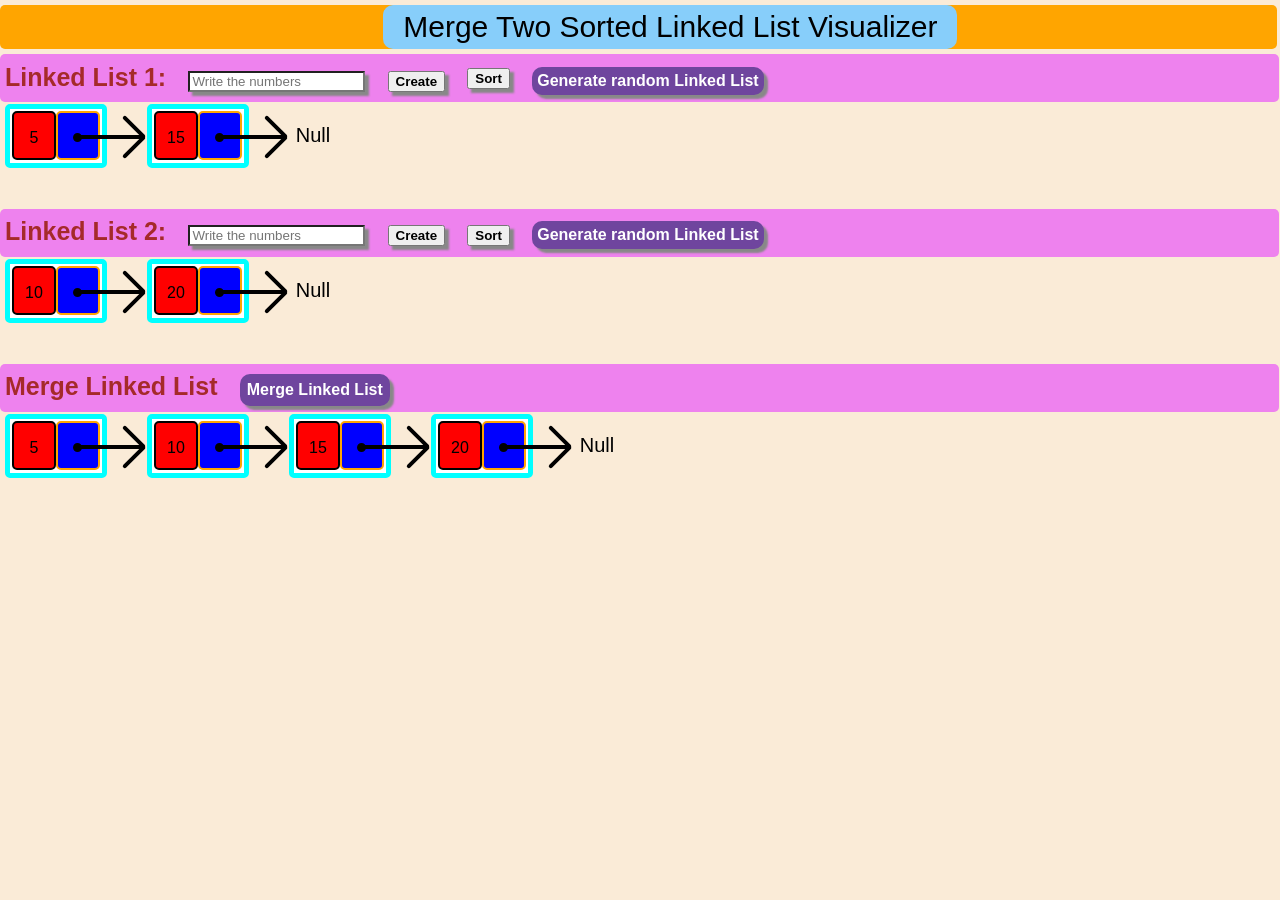
<file: index.html>
<!DOCTYPE html>
<html lang="en">
<head>
    <meta charset="UTF-8">
    <meta http-equiv="X-UA-Compatible" content="IE=edge">
    <meta name="viewport" content="width=device-width, initial-scale=1.0">
    <title>Document</title>
    <link rel="stylesheet" href="linked.css">
    </style>
</head>
<body>
    <div class="heading">
        <div id="head_title">
            <span>Merge Two Sorted Linked List Visualizer</span>
        </div>
    </div>
    <div class="array1">
            <label for="Linked_List1">
                <span style="width:70px;color:brown;font-size:25px"><b>Linked List 1:</b></span>&nbsp;&nbsp;&nbsp;&nbsp;
            </label>
            <input type="text" placeholder="Write the numbers" id="arrayf" onkeyup="check_value1()">&nbsp;&nbsp;&nbsp;&nbsp;
            <button onclick="create_node11()" id="create1" type="submit"><b>Create </b></button>&nbsp;&nbsp;&nbsp;&nbsp;
            <button onclick="Bubble_Sort1()" style="margin-top: 6px;"><b style="float: left;">Sort </b></button>&nbsp;&nbsp;&nbsp;&nbsp;
            <button onclick="random_ll1()" class="random">Generate random Linked List</button>
    </div>
    <div id="linked_list1">
        <div class="node_whole1" id="linked_list10">
            <div class="value"><p class="node_value">5</p></div>
            <div class="pointer">
                <div class="dot">
                    <div class="icon_arrow"></div>
                </div>
            </div>
        </div>
        <div class="node_whole" id="linked_list11">
            <div class="value"><p class="node_value">15</p></div>
            <div class="pointer">
                <div class="dot">
                    <div class="icon_arrow"></div>
                </div>
            </div>
        </div >
        <div class="Null">
            <span>Null</span>
        </div>
    </div>
    <div class="array2">
        <span style="width:70px;color:brown;font-size:25px"><b>Linked List 2:</b></span>&nbsp;&nbsp;&nbsp;&nbsp;
        <input type="text" placeholder="Write the numbers" id="arrays" onkeyup="check_value2()">&nbsp;&nbsp;&nbsp;&nbsp;
        <button onclick="create_node12()"><b >Create </b></button>&nbsp;&nbsp;&nbsp;&nbsp;
        <button onclick="Bubble_Sort2()" style="margin-top: 6px;"><b >Sort </b></button>&nbsp;&nbsp;&nbsp;&nbsp;
        <button onclick="random_ll2()" class="random">Generate random Linked List</button>
    </div>
    <div id="linked_list2">
        <div class="node_whole1" id="linked_list20">
            <div class="value"><p class="node_value">10</p></div>
            <div class="pointer">
                <div class="dot">
                    <div class="icon_arrow"></div>
                </div>
            </div>
        </div>
        <div class="node_whole" id="linked_list21">
            <div class="value"><p class="node_value">20</p></div>
            <div class="pointer">
                <div class="dot">
                    <div class="icon_arrow"></div>
                </div>
            </div>
        </div >
        <div class="Null">
            Null
        </div>
    </div>
    <div id="merging_head">
        <span style="width:70px;color:brown;font-size:25px"><b>Merge Linked List</b></span>&nbsp;&nbsp;&nbsp;&nbsp;
        <button onclick="merge()" id="merge_btn" class="random" style="padding:7px;">Merge Linked List </b></button>&nbsp;&nbsp;&nbsp;&nbsp;
    </div>
    <div id="linked_listf">
        <div class="node_whole1" id="linked_listf0">
            <div class="value"><p class="node_value">5</p></div>
            <div class="pointer">
                <div class="dot">
                    <div class="icon_arrow"></div>
                </div>
            </div>
        </div>
        <div class="node_whole" id="linked_listf1">
            <div class="value"><p class="node_value">10</p></div>
            <div class="pointer">
                <div class="dot">
                    <div class="icon_arrow"></div>
                </div>
            </div>
        </div >
        <div class="node_whole">
            <div class="value"><p class="node_value">15</p></div>
            <div class="pointer">
                <div class="dot">
                    <div class="icon_arrow"></div>
                </div>
            </div>
        </div >
        <div class="node_whole">
            <div class="value"><p class="node_value">20</p></div>
            <div class="pointer">
                <div class="dot">
                    <div class="icon_arrow"></div>
                </div>
            </div>
        </div >
        <div class="Null">
            Null
        </div>
    </div>
    <script src="linked.js"></script>
</body>
</html>
</file>
<file: linked.css>
body{
        margin: 0;
        font-family: Arial, Helvetica, sans-serif;
        background-color: antiquewhite;
}
#head_title{
    height: fit-content;
    width: fit-content;
    padding-left: 20px;
    padding-right: 20px;
    padding-bottom: 5px;
    padding-top: 5px;
    text-align: center;
    font-size: 30px;
    background-color: lightskyblue;
    border: 2ps solid lightskyblue;
    border-radius: 10px;
    margin-left: 30%;
    margin-top: 5px;
    margin-bottom: 5px;
}
.heading{
    width: 99.8%;
    margin-top: 5px;
    background-color: orange;
    border-radius:5px;
}
.node_whole1{
    border: 5px solid aqua;
    background-color: white;
    height: 50px;
    width:88px;
    padding:2px;
    border-radius: 5px;
    float: left;
    margin-bottom: 10px;
}
.node_whole{
    border: 5px solid aqua;
    background-color: white;
    height: 50px;
    width:88px;
    padding:2px;
    border-radius: 5px;
    margin-left: 40px;
    margin-bottom: 10px;
    float: left;
}
.Null{
    height: 20px;
    font-size: 20px;
    width:48px;
    border-radius: 5px;
    margin-top: 20px;
    margin-left: 40px;
    float: left;
    text-align: center;
}
.value{
    border: 2px solid black;
    border-radius: 5px;
    background-color: red;
    height:45px;
    width:40px;
    float: left;
    display: flex;
    justify-content: center;
}
.pointer{
    border: 2px solid orange;
    border-radius: 5px;
    background-color:blue;
    height:45px;
    width:40px;
    float: left;
}
.dot{
    margin: 15px;
    margin-top: 20px;
    height: 5px;
    width: 5px;
    background-color: black;
    border: 2px solid black;
    border-radius: 50%;
}
.icon_arrow{
    width:70px;
    height: 4px;
    border-radius: 2px;
    background-color: #000;
    position: relative;
    float: left;
}
.icon_arrow:after{
    content:"";
    display:inline;
    width:30px;
    height:4px;
    border-radius: 2px;
    background-color: #000;
    transform:rotate(45deg);
    position: absolute;
    right: -4px;
    bottom: 10px;
}
.icon_arrow:before{
    content:"";
    display:inline;
    width:30px;
    height:4px;
    border-radius: 4px;
    background-color: #000;
    transform:rotate(-45deg);
    position: absolute;
    right: -4px;
    bottom: -10px;
}
/* body{
    margin: 10px;
    margin-top: -20px;
} */
.array1,.array2,#merging_head{
    padding-top: 8px;
    padding-left: 5px;
    background-color:violet;
    width: 99.5%;
    height: 40px;
    /* margin-bottom: 5px; */
    border-radius:5px;
}
input:focus{
    border: 5px solid bisque;
    height:20px;
}
input:hover{
    font-size:15px;
}
#linked_list1,#linked_list2,#linked_listf{
    padding:2px 5px 5px 5px;
    width: 99%;
    height:100px;
    /* border: 2px solid rgb(36, 102, 210);
    border-radius: 5px; */
    /* margin-bottom: 5px; */
    margin-right: 20px;
}
button:hover{
    background-color: green;
    box-shadow: 10px 10px 5px #888;
    font-size: 15px;
}
input{
    box-shadow: 4px 4px 2px #888;
}
button{
    box-shadow: 4px 4px 2px #888;
    transition:font-size 0.3s;
}
input:hover{
    box-shadow: 5px 5px 5px #888;
}
#merge_btn{
    margin-top: 0px;
    padding-bottom: 0px;
}
.navbar {
    overflow: hidden;
    background-color:darkgrey;
    border: 1px solid rgb(9, 189, 159);
    size-adjust:inherit;
    border-radius: 2px 5px 5px 2px;
  }
.random{
    border-radius: 5px;
    font-size: 20px;
    padding: 5px;
	font-weight: bolder;
	background-color: #6f459e;
	border-radius: 10px;
	color: white;
	font-size: 16px;
	border: white;
}
</file>
